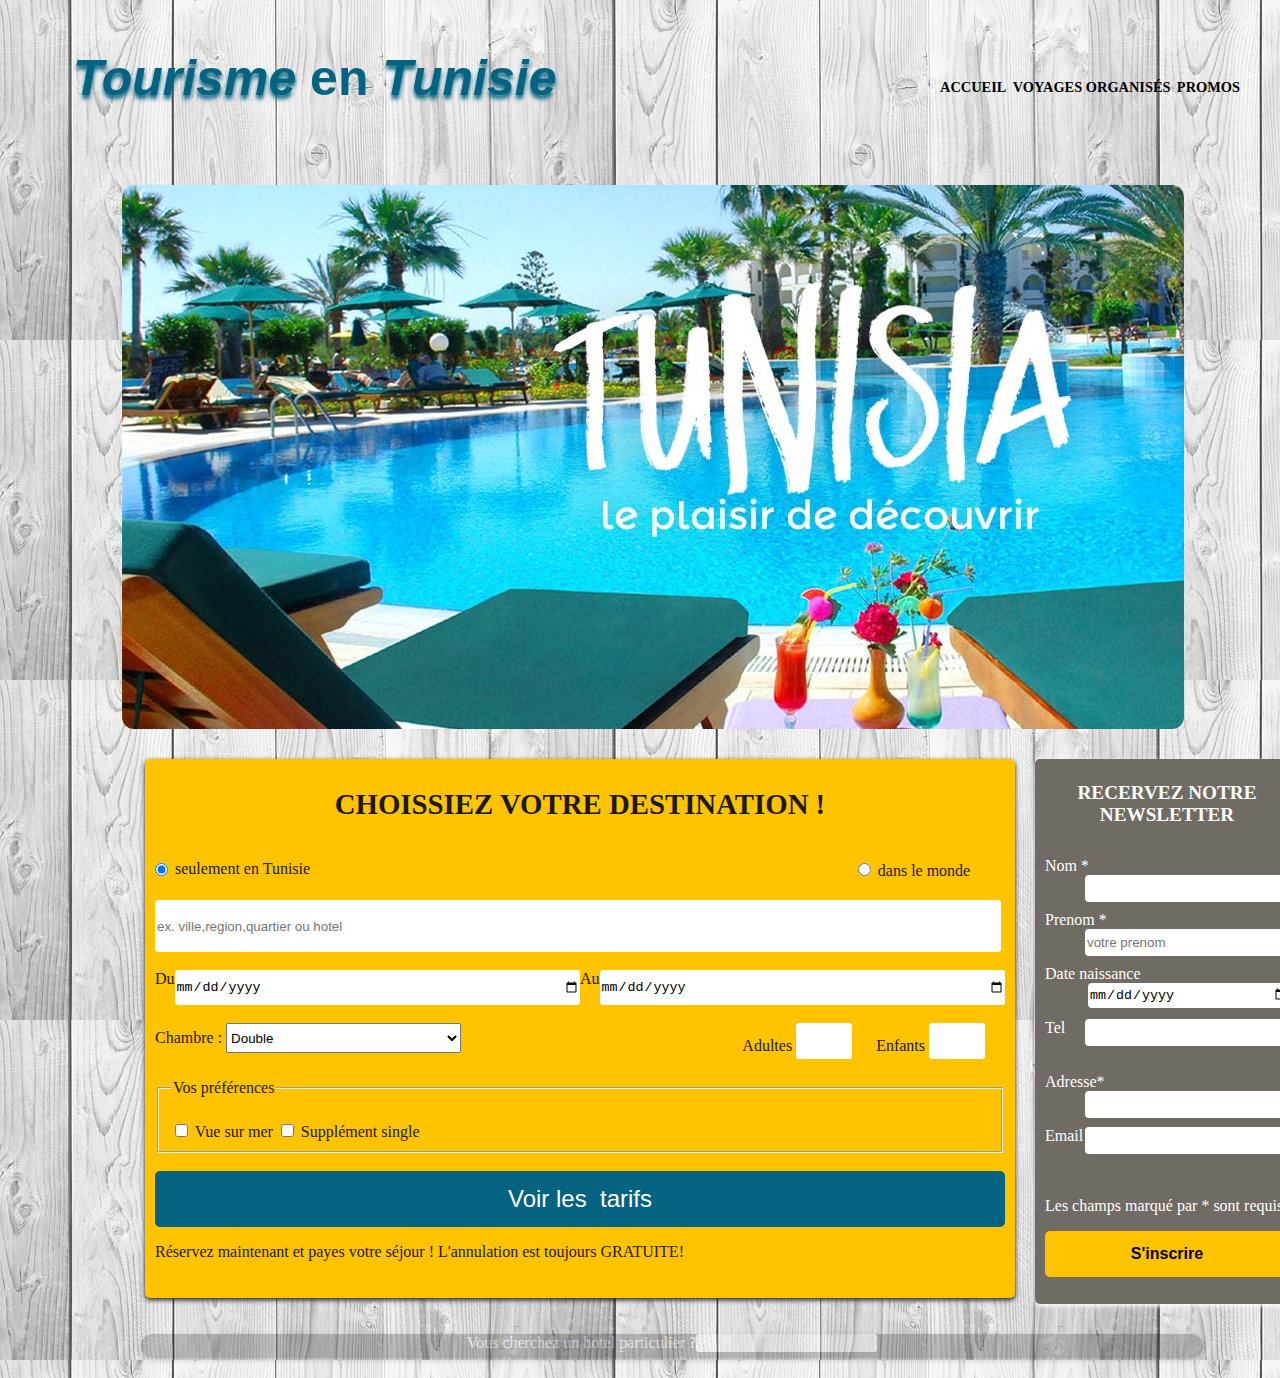
<file: index.html>
<!DOCTYPE html>
<html>

<head>
    <link rel="stylesheet" href="index.css">

</head>

<body>
    <header>

        <nav>
            <h1><span> <em>Tourisme </em> en <em>Tunisie</em> </span></h1>
            <ul>
                <li><a href="index.html" class="ahref"><b>Accueil</b></a></li>
                <li>
                    <a href="voyagesOrg.html" class="ahref"><b>Voyages Organisés</b></a>
                </li>
                <li> <a href="promos.html" class="ahref"><b>PROMOS</b></a></li>
            </ul>
        </nav>
    </header>

    <br>
    <br>
    <div class="banner">
        <img src="tunisie.jpg" alt="">
    </div>
    <div class="flex-container">
        <div>
            <main>
                <section>
                    <article>
                        <div class="longe">
                            <form method="post" class="form1" action="destination.php">
                                <h1 class="text1">Choissiez Votre Destination !</h1>
                                <div class="flex-containerr">
                                    <div style="flex-grow: 34;">

                                        <input type="radio" name="tunisie" value="tunisie" id="tunis" checked>
                                        <label for="tunis">seulement en Tunisie</label>
                                    </div>
                                    <div class="rdio" style="flex-grow: 1">

                                        <input type="radio" name="sdmonde" value="sdmonde" id="sdmonde">
                                        <label for="sdmonde">dans le monde</label>
                                    </div>
                                </div>
                                <div>
                                    <input type="text" name="ville" id="ville" required
                                        placeholder="ex. ville,region,quartier ou hotel" />
                                    <br /> <br />

                                    <div id="myDIV">
                                        <div id="mymain">
                                            <label for="du">Du </label>
                                            <input type="date" name="du" required id="du" class="bluediv" />

                                            <label for="au">Au </label>
                                            <input type="date" name="au" required id="au" class="bluediv"/>
                                        </div>
                                    </div> <br />
                                    <div id="myDIV">
                                        <div id="mymain">
                                            <div id="chambrediv">
                                                <div id="space">

                                                    <label for="cham">Chambre :</label>

                                                    <select name="cham" id="cham">
                                                        <option value="Double" selected>Double</option>
                                                        <option value="Triple">Triple</option>
                                                        <option value="Suite junior">Suite junior</option>

                                                    </select>
                                                </div>


                                            </div>
                                            <div>
                                                <label for="adulte" id="adul">Adultes</label>
                                                <input type="number" name="adulte" id="adulte" required>
                                                <label for="enfants">Enfants</label>
                                                <input type="number" name="enfants" id="enfants" required>

                                            </div>
                                        </div>
                                    </div>

                                    <br>
                                    <fieldset id="pref">
                                        <legend>Vos préférences</legend>
                                        <br>
                                        <input type="checkbox" name="surmer" id="surmer"> <label for="surmer">Vue sur
                                            mer</label>
                                        <input type="checkbox" name="sup" id="sup"> <label for="sup">Supplément
                                            single</label>

                                    </fieldset>
                                    <br />



                                    <input type="submit" value="Voir les  tarifs" class="voir">

                                    <p>
                                        Réservez maintenant et payes votre séjour ! L'annulation est toujours GRATUITE!
                                    </p>

                            </form>

                        </div>
                    </article>
                </section>
            </main>
        </div>
        <div>
            <aside class="bord">
                <div class="long">

                    <form method="post" class="form2" action="newsletter.php">
                        <h1 class="text2">
                            RECERVEZ NOTRE NEWSLETTER
                        </h1>
                        <br>
                        <label for="nom">Nom *</label>
                        <input type="text" name="nom" required id="nom" />
                        <br /> <br />
                        <br />
                        <label for="nom">Prenom *</label>
                        <input type="text" name="prenom" required id="prenom" placeholder="votre prenom" />
                        <br />
                        <br />
                        <br />
                        <label for="age">Date naissance </label>
                        <input type="date" name="date" id="age" />
                        <br />
                        <br />
                        <br />
                        <label for="tel">Tel </label>
                        <input type="tel" name="tel" id="tel" />
                        <br />
                        <br />
                        <br />
                        <label for="adr">Adresse* </label>
                        <input type="text" name="adresse" required id="adr" />
                        <br />
                        <br />
                        <br />
                        <label for="email">Email </label>
                        <input type="email" name="email" required id="email" />
                        <br />
                        <br /> <br />
                        <p>Les champs marqué par * sont requis</p>


                        <input type="submit" value="S'inscrire" class="inscrire">
                    </form>


                </div>

            </aside>

        </div>

    </div>
    <footer>
        <p class="chercher">
            Vous cherchez un hotel particulier ?
            <input type="search">
        </p>
    </footer>


</body>

</html>
</file>
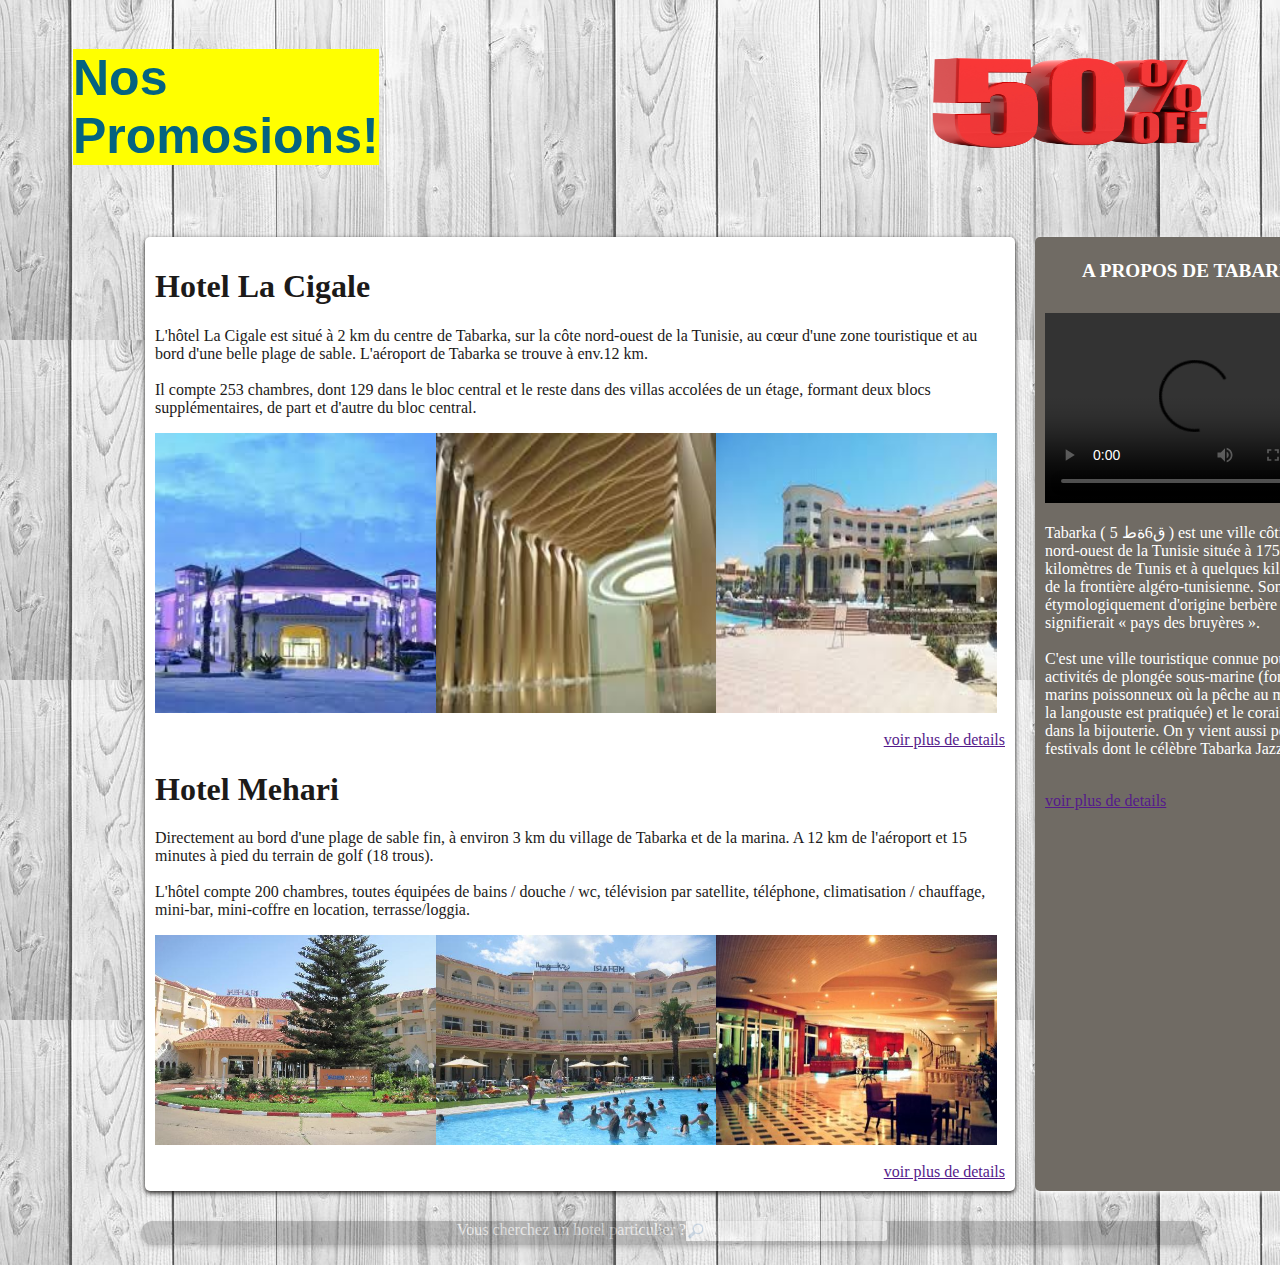
<file: promos.html>
<!DOCTYPE html>
<html>

<head>
    <title>
    </title>
    <link rel="stylesheet" href="index.css">

</head>

<body>
    <nav class="navtwo">
        <h1 class="nospromo"><span> Nos <br>
                Promosions!</span></h1>
        <div class="cinqimg">
            <img src="50-percent-off.png" alt="" width="300px" height="100px">
        </div>
    </nav>
    <header>
    </header>
    <div class="flex-container">

        <main>
            <section>
                <article class="promosection">
                    <div class="">
                        <h1>
                            Hotel La Cigale
                        </h1>
                        <p>
                            L'hôtel La Cigale est situé à 2 km du centre de Tabarka, sur la côte nord-ouest de la
                            Tunisie,
                            au cœur
                            d'une zone touristique et au bord d'une belle plage de sable. L'aéroport de Tabarka se
                            trouve à
                            env.12 km.
                            <br><br>
                            Il compte 253 chambres, dont 129 dans le bloc central et le reste dans des villas accolées
                            de un
                            étage,
                            formant deux blocs supplémentaires, de part et d'autre du bloc central.
                        </p>
                        <div class="imges">
                            <img src="cig1.jpg" alt="" id="img1">
                            <img src="cig2.jpg" alt="" id="img1">
                            <img src="cig3.jpg" alt="" id="img1">
                        </div>
                        <br>
                        <a href="" class="voirDetails">voir plus de details</a>
                        <br>

                        <h1>
                            Hotel Mehari

                        </h1>
                        <p>
                            Directement au bord d'une plage de sable fin, à environ 3 km du village de Tabarka et de la
                            marina. A
                            12 km de l'aéroport et 15 minutes à pied du terrain de golf (18 trous).
                            <br><br>
                            L'hôtel compte 200 chambres, toutes équipées de bains / douche / wc, télévision par
                            satellite,
                            téléphone, climatisation / chauffage, mini-bar, mini-coffre en location, terrasse/loggia.
                         
                        </p>
                        <div class="imges">
                            <img src="meh1.jpg" alt="" id="img2">
                            <img src="meh2.jpg" alt="" id="img2">
                            <img src="meh3.jpg" alt="" id="img2">
                        </div>
                        <br>
                        <a href="" class="voirDetails">voir plus de details</a>
                        <br>

                    </div>
                </article>
            </section>


        </main>
        <aside class="asidetwo">
            <div class="">

                <h1 class="text2">
                    A PROPOS DE TABARKA
                </h1>
                <br>
                <div>
                <video width="300" height="190" controls>
                    <source src="https://www.youtube.com/watch?v=B79EiIdVwcc&t=51s" type="video/mp4">
                  </video>
                </div>
                <div>
                <p>
                    Tabarka ( ق6ةط 5 ) est une ville côtière du nord-ouest de la Tunisie située à 175 kilomètres de Tunis et à 
                    quelques kilomètres de la frontière algéro-tunisienne. Son nom est étymologiquement d'origine 
                    berbère et signifierait « pays des bruyères ». 
                    <br>
                    <br>
                    C'est une ville touristique connue pour les activités de plongée sous-marine (fonds marins poissonneux 
                    où la pêche au mérou et à la langouste est pratiquée) et le corail utilisé dans la bijouterie. On y vient 
                    aussi pour ses festivals dont le célèbre Tabarka Jazz Festival.
                </p>
            </div>
            <br>
            <a href="" >voir plus de details</a>
            <br>

            </div>

        </aside>

    </div>
    <footer>
        <p class="chercher">
            Vous cherchez un hotel particulier ?
            <img src="loupe.png" class="loupe" height="20px" alt="">
            <input type="search">
        </p>
    </footer>


</body>

</html>
</file>
<file: index.css>
body{
    background-image: url('./bois.jpg') ;
    font-family: "Trebuchet MS";
    align-items: center;
}

article,aside,footer{
  box-shadow: 0px 2px 5px;
  color:#1c1a19;
  border-radius: 5px;

}

li{
    list-style-type: none;
    float: left;
  
 }
ul{
  position: absolute;
  right: 30px;
  width: 300px;
  padding: 10px;
  margin-top: 40px;
  display: flex;
  justify-content: space-between;
  font-size: 16px;
}

.ahref{
  font-weight: bold;
  text-transform: uppercase;
  font-size: 0.9em;
  text-decoration: double;
  color: black;

}
main{
  margin-left: 62px;
}


#mymain {
  display: flex;
}

#chambrediv {
  flex-grow: 1;
}

a:hover{
  color: #046380;
  border: 3px solid #046380;
}

.banner {
    align-items: center;
    background-size: cover ;
    overflow: hidden;
    height: 34em;
    width:84% ;
    border-radius: 12px;
    margin-left: 9%;
}
#enfants, #adulte{
  font-size: 30px;
  width: 52px;  
  margin-right: 20px; 
  margin-bottom: 2px;
}


nav{
  display: inline-flex;
  margin: 20px;
  padding-left: 45px;

}
.flex-container {
    display: flex;
    margin: 20px;
    padding-left: 45px;

  }
  .flex-containerr{
    display: flex;
    
  }
  .flex-containerr > div {
    margin: 10px;
    padding: 10px;  

  }
  .flex-container > div {
    border-radius: 10px;
  }

 article{
    width: 850px;
    background-color: #FFC300;
    border-radius: 5px;
    margin: 10px;
    padding: 10px;
    box-shadow: 0px 2px 5px #1c1a19;
    
  }
  aside{
    margin: 10px;
    padding: 10px;
    background-color: #706b64;
    width: 100%;
    border-radius: 5px;
    padding: 10px;
    color: white;
  }
  
  .asidetwo{
    width: 300px;
  }
  .long{
    height: 512px;
  }

  .longe{
    height: 500px;
  }

#tunis{
  float: left;
  margin-left: -20px;
}

.text1{
  text-align: center;
  font-size: 1.8em;
  font-weight: bold;
  text-transform: uppercase;
}
input {
  border:1px silver;
  border-radius: 3px;
  font-family: 1.2em;

}
.text2{
  text-align: center;
  font-size: 1.2em;
  font-weight: bold;
  text-transform: uppercase;

}
#ville{
  width: 99%;
  height: 50px;
}

#nom ,#prenom,#age,#tel,#adr,#email{
  display: block;
	width: 200px;
  height: 25px;
	float: right;
  border-radius: 4px;
}

input[type="date"]
  {
    width: 250px;
    height: 35px;
    }

    .bluediv {
      flex-grow: 2;    }

select {
  height: 30px;
  width: 40%;
}  
span{
  font-family: Verdana, Geneva, Tahoma, sans-serif;
  font-weight: bold;
  color: #046380;
  font-size: 50px;
}
em{
  text-shadow: 0px 4px 4px;

}

.voir{
  background-color: #046380;
  color:white;
  display: block;
  width: 100%;
  border: none;
  padding: 14px 28px;
  font-size:  1.5em;
  cursor: pointer;
  text-align: center;
  border: none;
  border-radius: 5px;
}

.inscrire{
  background-color: #FFC300;
  color:black;
  display: block;
  width: 100%;
  border: none;
  padding: 14px 28px;
  font-size: 16px;
  cursor: pointer;
  text-align: center;
  border: none;
  border-radius: 5px;
  font-weight: bold;
}

footer{
  background-color: black;
  margin: 20px 20px;
  text-align: center;
  opacity: 0.2;
  border-radius: 20px;
  width: 84%;
  margin-left: 133px;
  height: 24px;
}

.chercher{
  color: white;
  display: inline-flex;
  margin-top: -22px;
}

.nospromo{
  background-color: yellow;
}

.cinqimg{
  margin-top: 25px;
  position: absolute;
  right: 60px;
  width: 300px;
  display: flex;
}

.navtwo{
    display: inline-flex;
    margin: 20px;
    padding-left: 45px;
  }

  .promosection{
    background-color: white;
  }

  .imges{
    display: flex;
  }

  #img1{
    width: 33%;
    
  }

  .voirDetails{
    float: right;
  }

  #img2{
    width: 33%;
  }
</file>
